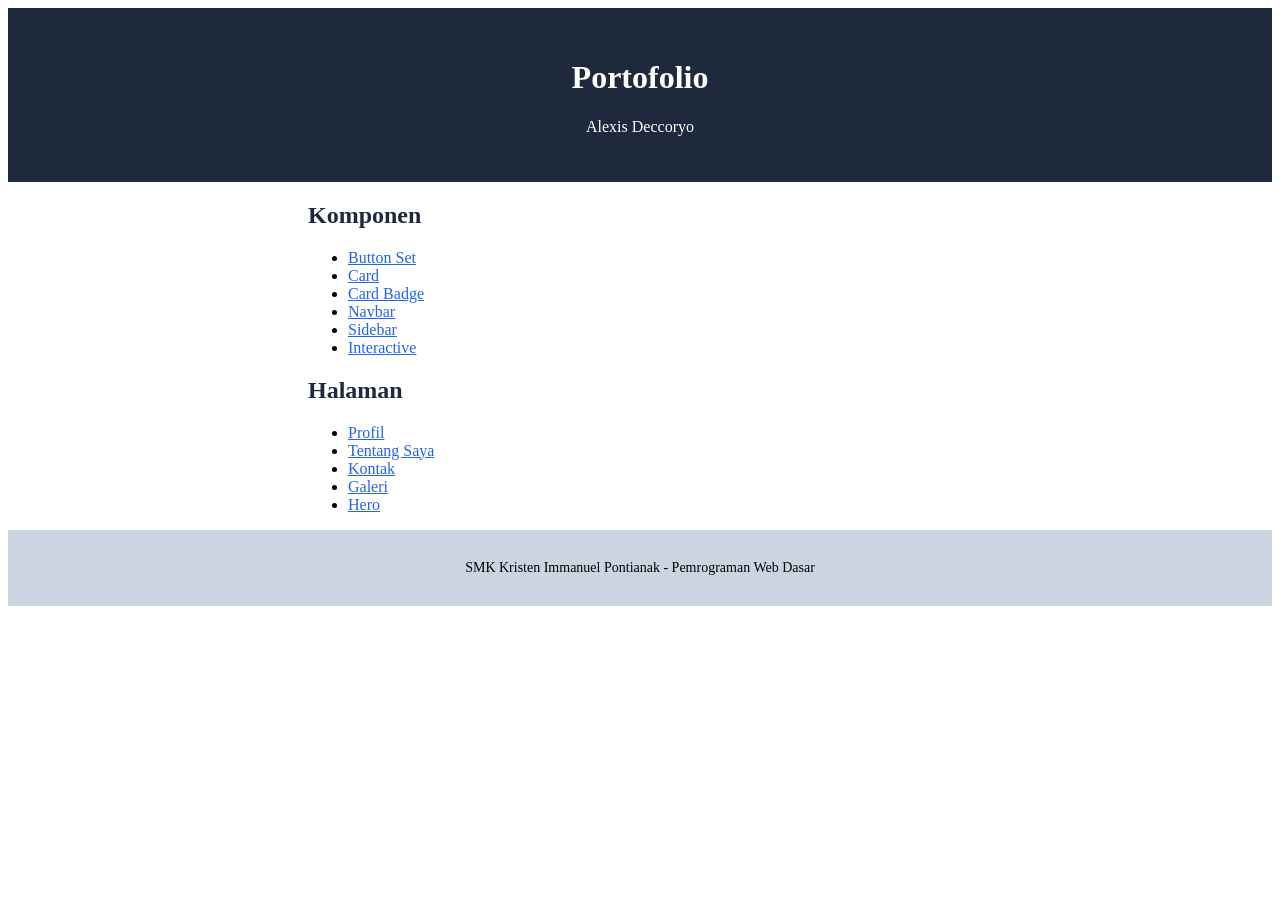
<file: index.html>
<!doctype html>
<html lang="en">
  <head>
    <meta charset="UTF-8" />
    <meta name="viewport" content="width=device-width, initial-scale=1.0" />
    <title>Portofolio</title>
    <link rel="stylesheet" href="./styles/index.css" />
  </head>
  <body>
    <header>
      <h1>Portofolio</h1>
      <p>Alexis Deccoryo</p>
    </header>

    <main>
      <section id="components">
        <h2>Komponen</h2>
        <ul>
          <li><a href="components/button-set.html">Button Set</a></li>
          <li><a href="components/card.html">Card</a></li>
          <li><a href="components/card-badge.html">Card Badge</a></li>
          <li><a href="components/navbar.html">Navbar</a></li>
          <li><a href="components/sidebar.html">Sidebar</a></li>
          <li><a href="components/interactive.html">Interactive</a></li>
        </ul>
      </section>

      <section id="pages">
        <h2>Halaman</h2>
        <ul>
          <li><a href="pages/profile.html">Profil</a></li>
          <li><a href="pages/about.html">Tentang Saya</a></li>
          <li><a href="pages/contact.html">Kontak</a></li>
          <li><a href="pages/gallery.html">Galeri</a></li>
          <li><a href="pages/hero.html">Hero</a></li>
        </ul>
      </section>
    </main>

    <footer>
      <p>SMK Kristen Immanuel Pontianak - Pemrograman Web Dasar</p>
    </footer>
  </body>
</html>
</file>
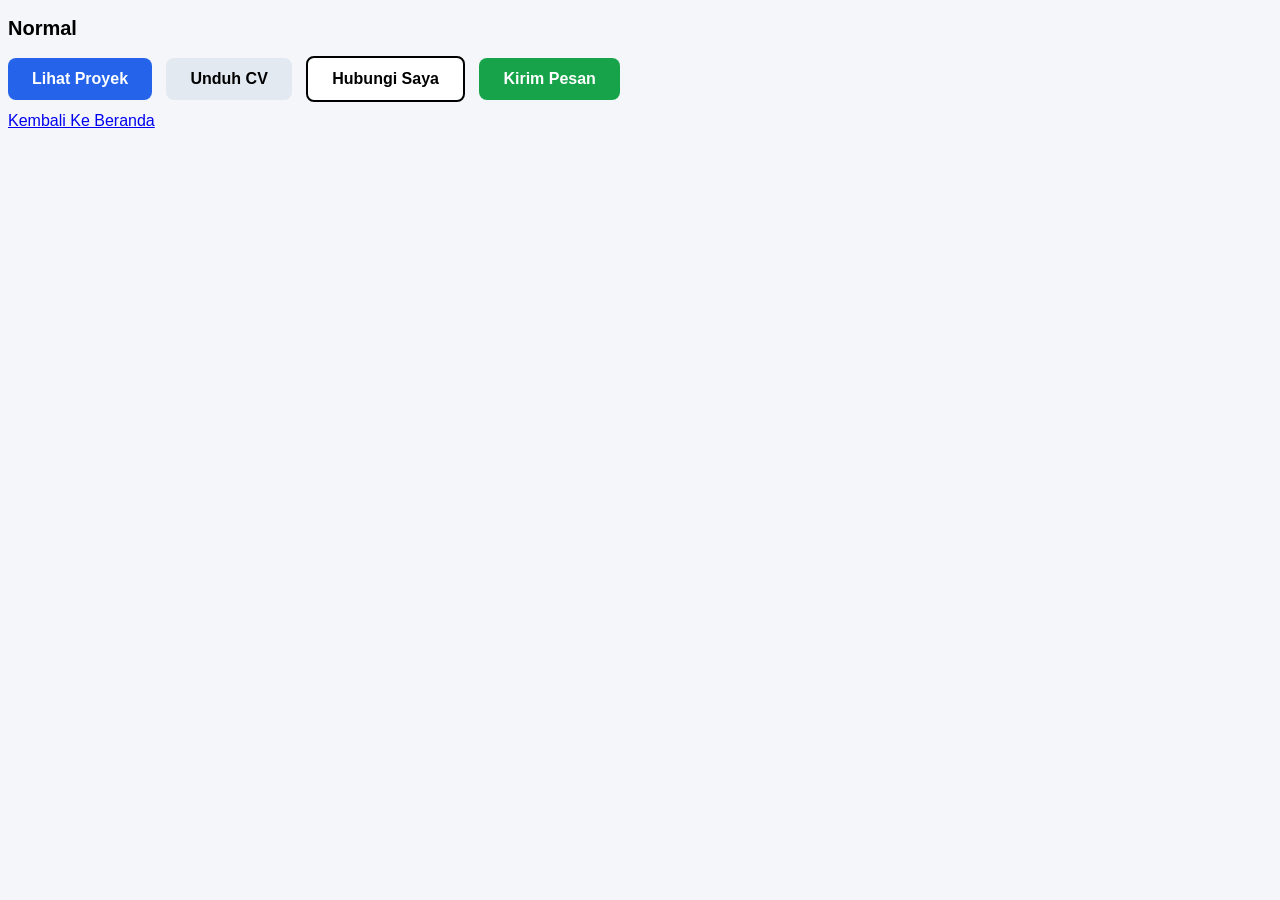
<file: components/button-set.html>
<!DOCTYPE html>
<html lang="en">
<head>
    <meta charset="UTF-8">
    <meta name="viewport" content="width=device-width, initial-scale=1.0">
    <title>Button Groups</title>
    <style>
        body {
            background-color: #f5f6fa;
            font-family: Arial, Helvetica, sans-serif;
        }

        h2 {
            font-size: 20px;
            color: black;
        }

        .btn {
            display: inline-block;
            padding: 12px 24px;
            border-radius: 8px;
            font-weight: bold;
            text-decoration: none;
        }

        .button-group .btn {
            margin-right: 10px;
            margin-bottom: 10px;
        }

        .btn-primary {
            background-color: rgb(37, 99, 235);
            color: white;
        }

        .btn-secondary {
            background-color: rgba(226, 232, 240, 0.9);
        }

        .btn-outline {
            background-color: white;
            border: 2px solid black;
        }

        .btn-send {
            background-color: rgb(22, 163, 74);
            color: white;
        }

        .btn-secondary, 
        .btn-outline {
            color: black;
        }

        .btn-primary:hover {
            background-color: rgb(29, 78, 216);
        }

        .btn-secondary:hover {
            background-color: rgb(203, 213, 225);
        }

        .btn-outline:hover {
            background-color: #f1f5f9;
        }

        .btn-send:hover {
            background-color: rgb(21, 128, 61);
        }
    </style>    
</head>

<body>
    <main>
        <h2>Normal</h2>

        <div class="button-group">
            <a href="" class="btn btn-primary">Lihat Proyek</a>
            <a href="" class="btn btn-secondary">Unduh CV</a>
            <a href="" class="btn btn-outline">Hubungi Saya</a>
            <a href="" class="btn btn-send">Kirim Pesan</a>
        </div>
    </main>

    <footer>
        <a href="../index.html">Kembali Ke Beranda</a>
    </footer>
</body>
</html>
</file>
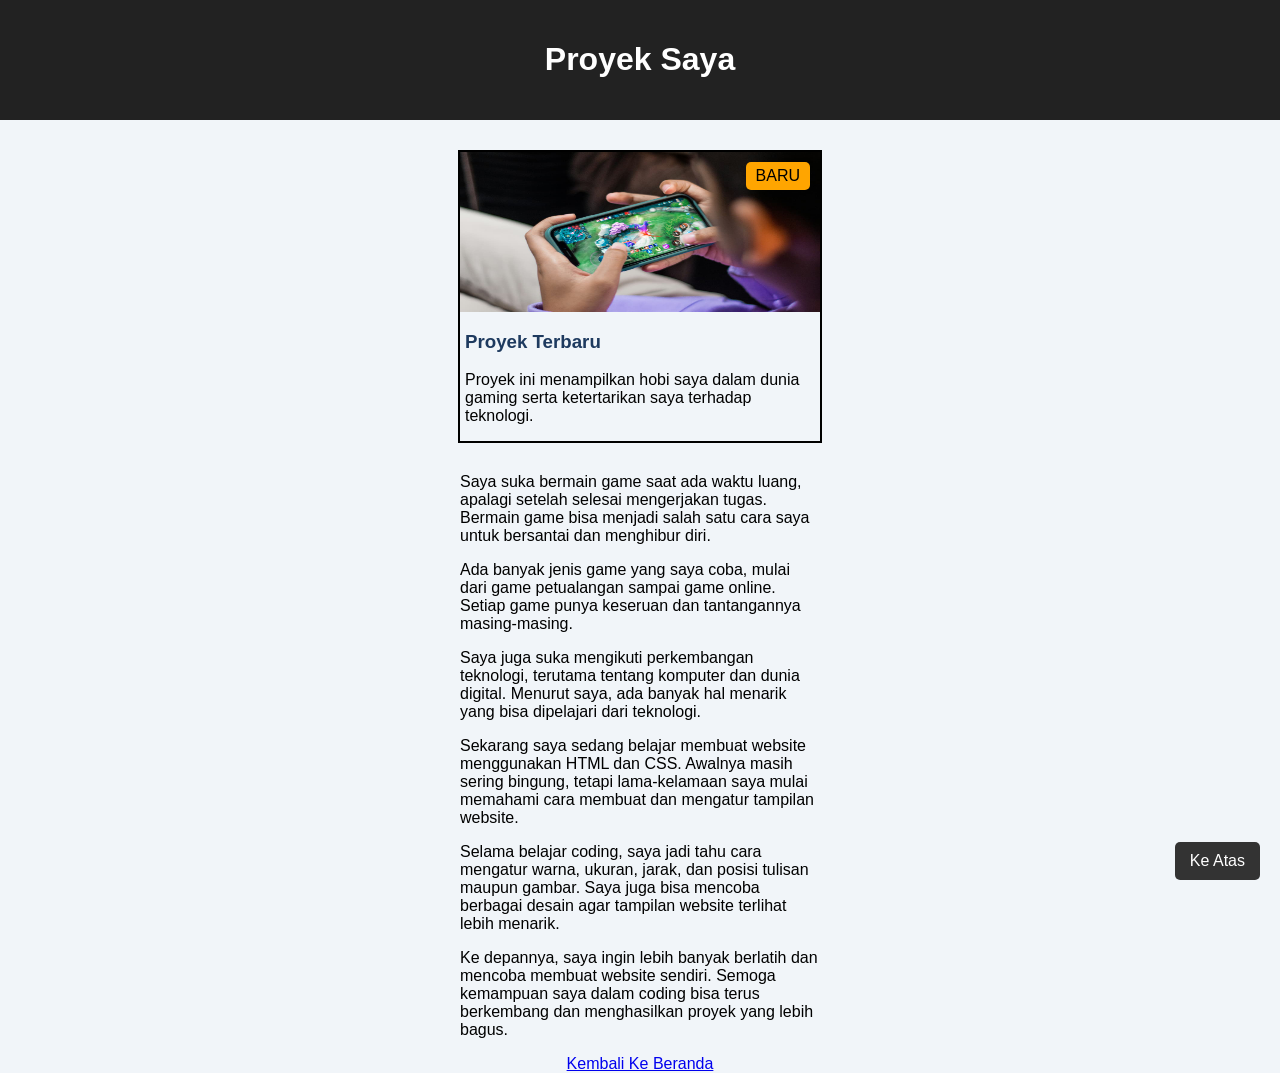
<file: components/card-badge.html>
<!DOCTYPE html>
<html lang="en">
<head>
    <meta charset="UTF-8">
    <meta name="viewport" content="width=device-width, initial-scale=1.0">
    <title>Card Badge</title>
    <style>
        /* Mengatur tampilan dasar halaman */
        body {
            width: 100%;
            margin: 0;
            font-family: Arial, sans-serif;
            background-color: #F1F5F9;
        }

        /* Mengatur tampilan header */
        #top {
            padding: 20px;
            background-color: #222;
            color: white;
            text-align: center;
        }

        /* Mengatur tampilan kartu proyek */
        .card {
            position: relative;
            width: 360px;
            margin: 30px auto;
            border: 2px solid black;
        }

        .card img {
            width: 100%;
            height: 160px;
            display: block;
        }

        /* Mengatur posisi dan tampilan badge */
        .card .badge {
            position: absolute;
            top: 10px;
            right: 10px;
            background-color: orange;
            border-radius: 5px;
            padding: 5px 10px;
        }

        /* Mengatur tombol kembali ke atas */
        .back-to-top {
            position: fixed;
            bottom: 20px;
            right: 20px;
            z-index: 1000;
            background-color: #333;
            color: white;
            padding: 10px 15px;
            text-decoration: none;
            border-radius: 5px;
        }

        .back-to-top:hover {
            background-color: orange;
        }

        /* Mengatur lebar dan jarak paragraf */
        main p {
            width: 360px;
            margin: 16px auto;
        }

        footer {
            text-align: center;
        }

        /* Mengatur tampilan judul kartu */
        h3 {
            margin-left: 5px;
            color: #1E3A5F;
        }

        /* Menyesuaikan teks introduction dengan lebar kartu */
        #introduction {
            width: calc(100% - 10px);
            margin-left: 5px;
        }
    </style>
</head>

<body>
    <header id="top">
        <h1>Proyek Saya</h1>
    </header>

    <main>
        <div class="card">
            <img src="../assets/images/hobi-gaming.jpg" alt="hobi alexis">
            <span class="badge">BARU</span>
            <h3>Proyek Terbaru</h3>
            <p id="introduction">Proyek ini menampilkan hobi saya dalam dunia gaming serta ketertarikan saya terhadap teknologi.</p>
        </div>

        <p>Saya suka bermain game saat ada waktu luang, apalagi setelah selesai mengerjakan tugas. Bermain game bisa menjadi salah satu cara saya untuk bersantai dan menghibur diri.</p>

        <p>Ada banyak jenis game yang saya coba, mulai dari game petualangan sampai game online. Setiap game punya keseruan dan tantangannya masing-masing.</p>

        <p>Saya juga suka mengikuti perkembangan teknologi, terutama tentang komputer dan dunia digital. Menurut saya, ada banyak hal menarik yang bisa dipelajari dari teknologi.</p>

        <p>Sekarang saya sedang belajar membuat website menggunakan HTML dan CSS. Awalnya masih sering bingung, tetapi lama-kelamaan saya mulai memahami cara membuat dan mengatur tampilan website.</p>

        <p>Selama belajar coding, saya jadi tahu cara mengatur warna, ukuran, jarak, dan posisi tulisan maupun gambar. Saya juga bisa mencoba berbagai desain agar tampilan website terlihat lebih menarik.</p>

        <p>Ke depannya, saya ingin lebih banyak berlatih dan mencoba membuat website sendiri. Semoga kemampuan saya dalam coding bisa terus berkembang dan menghasilkan proyek yang lebih bagus.</p>
    </main>

    <footer>
        <a href="../index.html">Kembali Ke Beranda</a>
    </footer>

    <a href="#top" class="back-to-top">Ke Atas</a>
</body>
</html>
</file>
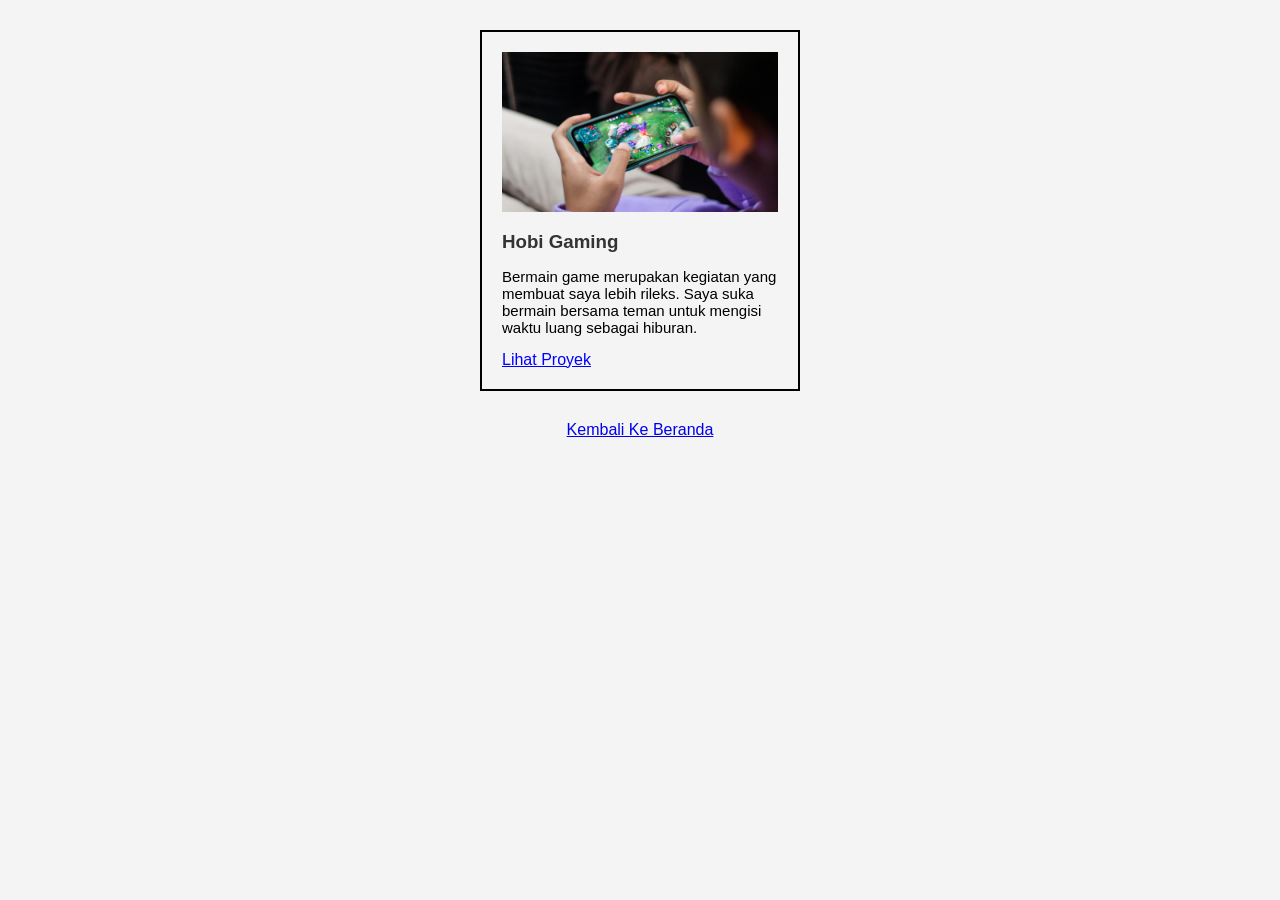
<file: components/card.html>
<!-- Perhitungan Lebar kartu:
        320px + 40px (padding) + 4 px (border) = 364px -->

<!DOCTYPE html>
<html lang="en">
<head>
    <meta charset="UTF-8">
    <meta name="viewport" content="width=device-width, initial-scale=1.0">
    <title>Card Project</title>
    <style>
       * {
        box-sizing: border-box;
       }
       body{
        margin: 0;
        background-color: #f4f4f4;
        font-family: Arial, sans-serif;
       }
       .card {
        width: 320px;
        padding: 20px;
        border: 2px solid black;
        margin: 30px auto;
       }

       .card img {
        width: 100%;
        height: 160px;
        display: block;
       }

       .card h3 {
        color: #333;
        margin-bottom: 8px;
       }
       .card p {
        font-size: 15px;
       } 
       .card a{
        color: blue ;
       }
       footer{
        text-align: center;
       }
       
       
    </style>
</head>
<body>
    <main>
        <div class="card">
            <img src="../assets/images/hobi-gaming.jpg" alt="Hobi Alexis">

            <h3>Hobi Gaming</h3>
            <p>Bermain game merupakan kegiatan yang membuat saya lebih rileks.
                Saya suka bermain bersama teman untuk mengisi waktu luang sebagai hiburan.</p>

                <a href="#">Lihat Proyek</a>
        </div>
         <footer>
                <a href="../index.html">Kembali Ke Beranda</a>
        </footer>
    </main>
</body>
</html>
</file>
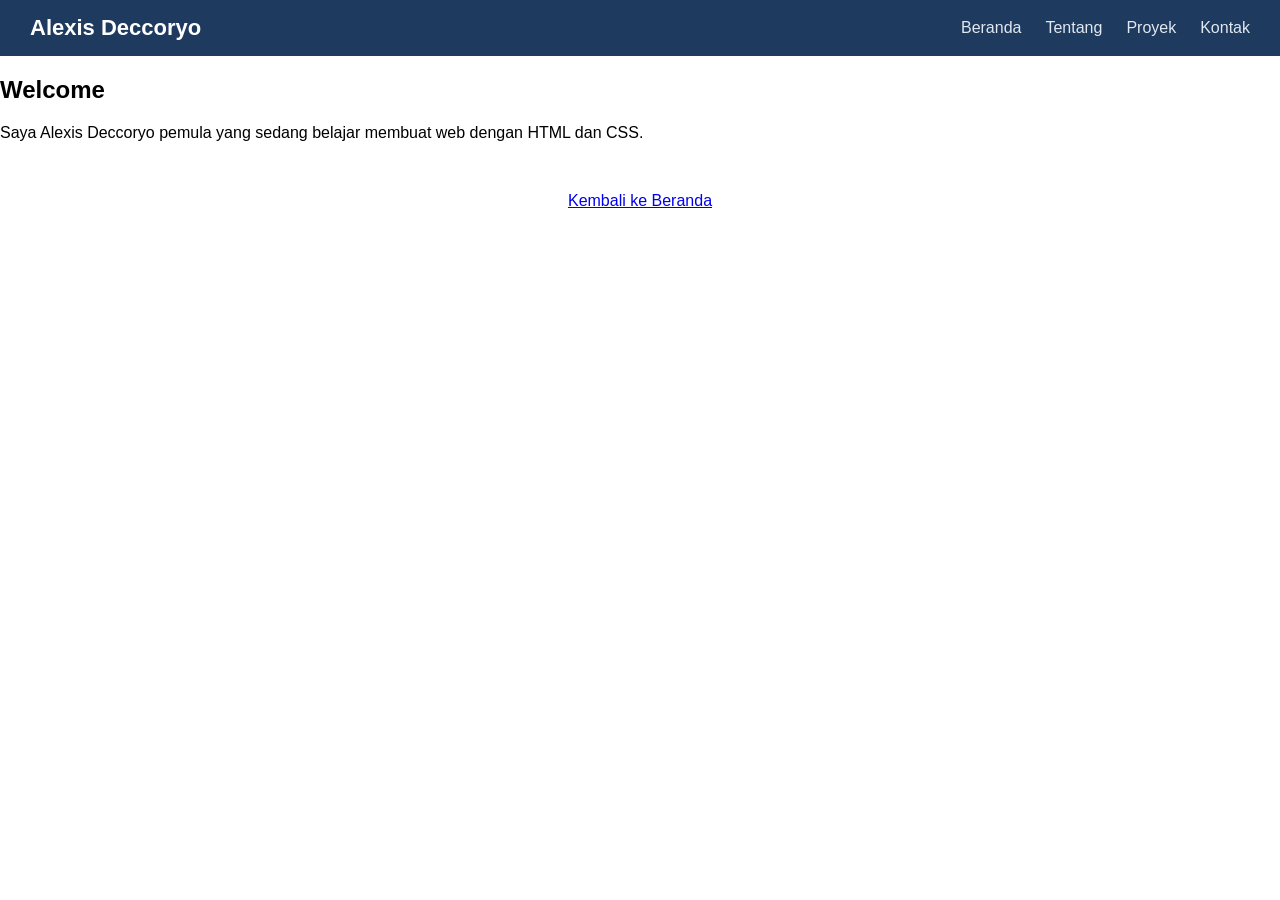
<file: components/navbar.html>
<!DOCTYPE html>
<html lang="en">
<head>
    <meta charset="UTF-8">
    <meta name="viewport" content="width=device-width, initial-scale=1.0">
    <title>Navbar</title>
    <link rel="stylesheet" href="../styles/navbar.css">
</head>
<body>
    <header id="main-header">
        <nav class="navbar">
            <div class="logo">Alexis Deccoryo</div>
            <ul class="nav-menu">
                <li><a href="../index.html">Beranda</a></li>
                <li><a href="../pages/about.html">Tentang</a></li>
                <li><a href="../pages/gallery.html">Proyek</a></li>
                <li><a href="../pages/contact.html">Kontak</a></li>
            </ul>
        </nav>
    </header>
    <main>
        <h2>Welcome</h2>
        <p>Saya Alexis Deccoryo pemula yang sedang belajar membuat web dengan HTML dan CSS.</p>
    </main>
    <footer>
        <a href="../index.html">Kembali ke Beranda</a>
    </footer>
</body>
</html>
</file>
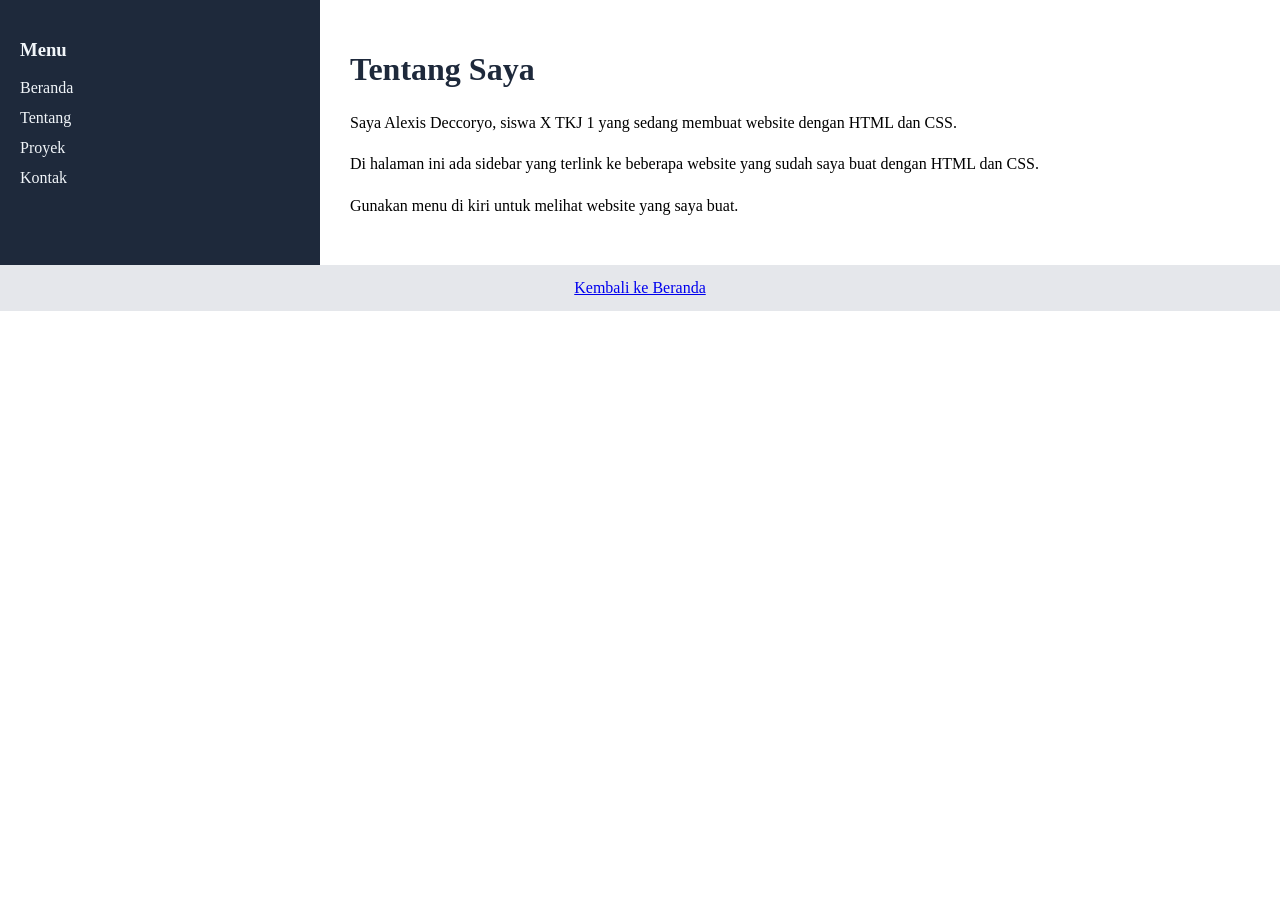
<file: components/sidebar.html>
<!DOCTYPE html>
<html lang="en">
<head>
    <meta charset="UTF-8">
    <meta name="viewport" content="width=device-width, initial-scale=1.0">
    <title>Sidebar</title>
    <style>
        /* Mengatur tampilan dan ukuran sidebar */
        #sidebar{
            width: 25%;
            background-color: #1e293b;
            color: #f1f5f9;
            padding: 20px;
        }

        /* Mengatur susunan menu sidebar */
        #sidebar nav{
            display: flex;
            flex-direction: column;
            gap: 12px;
        }

        /* Mengatur tampilan link sidebar */
        #sidebar a {
            color: #f1f5f9;
            text-decoration: none;
        }

        /* Mengubah warna link saat diarahkan kursor */
        #sidebar a:hover{
            color: #fde68a;
        }

        /* Mengatur perhitungan ukuran semua elemen */
        *{
            box-sizing: border-box;
        }

        /* Mengatur tampilan dasar halaman */
        body{
            margin: 0;
        }

        /* Mengatur layout sidebar dan konten utama */
        .layout{
            display: flex;
        }

        /* Mengatur ukuran dan jarak konten utama */
        .main-content{
            width: 75%;
            padding: 30px;
        }

        /* Mengatur warna judul konten utama */
        .main-content h1{
            color: #1e293b;
        }

        /* Mengatur jarak antarbaris paragraf */
        .main-content p{
            line-height: 1.6;
        }

        /* Mengatur tampilan footer */
        footer {
            text-align: center;
            padding: 14px;
            background-color: #e5e7eb;
        }   

    </style>
</head>
<body>
    <div class="layout">
        <aside id="sidebar">
            <h3>Menu</h3>
            <nav>
                <a href="../index.html">Beranda</a>
                <a href="../pages/about.html">Tentang</a>
                <a href="../pages/gallery.html">Proyek</a>
                <a href="../pages/contact.html">Kontak</a>
            </nav>
        </aside>

        <main class="main-content">
            <h1>Tentang Saya</h1>
            <p>Saya Alexis Deccoryo, siswa X TKJ 1 yang sedang membuat website dengan HTML dan CSS.</p>
            <p>Di halaman ini ada sidebar yang terlink ke beberapa website yang sudah saya buat dengan HTML dan CSS.</p>
            <p>Gunakan menu di kiri untuk melihat website yang saya buat.</p>
        </main>
    </div>

    <footer>
        <a href="../index.html">Kembali ke Beranda</a>
    </footer>
</body>
</html>
</file>
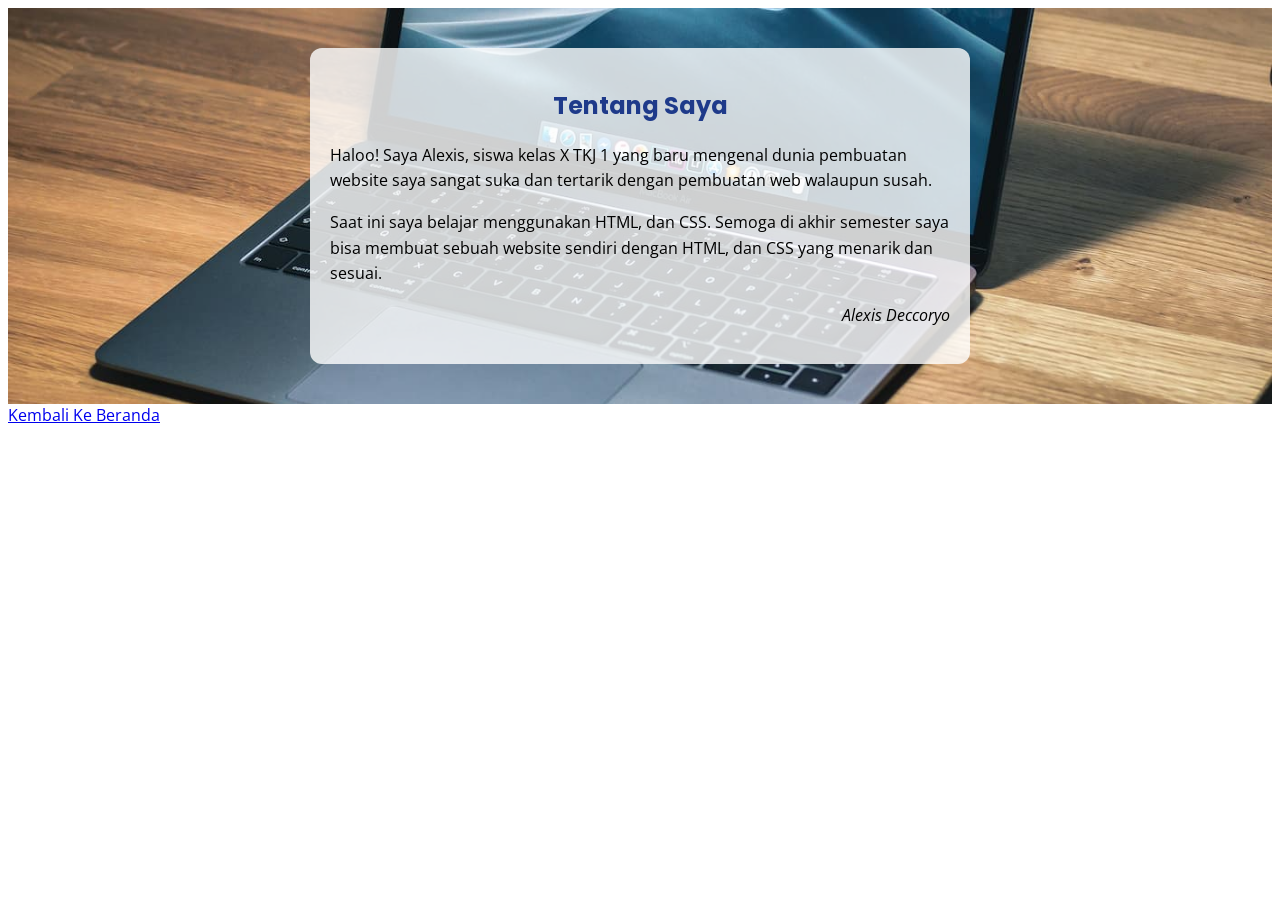
<file: pages/about.html>
<!DOCTYPE html>
<html lang="en">
<head>
    <meta charset="UTF-8">
    <meta name="viewport" content="width=device-width, initial-scale=1.0">
    <title>About Me</title>
    <link rel="stylesheet" href="../styles/about.css">
</head>
<body>
    <main>
        <section id="about">
            <div class="about-box">
                <h2>Tentang Saya</h2>
                <p>Haloo! Saya Alexis, siswa kelas X TKJ 1 yang baru mengenal dunia pembuatan website
                    saya sangat suka dan tertarik dengan pembuatan web walaupun susah.
                </p>
                <p>
                    Saat ini saya belajar menggunakan HTML, dan CSS. Semoga di akhir semester saya bisa membuat sebuah website sendiri dengan HTML, dan CSS yang menarik dan sesuai.
                </p>
                <p class="closing">
                    Alexis Deccoryo
                </p>
            </div>
        </section>
    </main>

    <footer>
        <a href="../index.html">Kembali Ke Beranda</a>
    </footer>
</body>
</html>
</file>
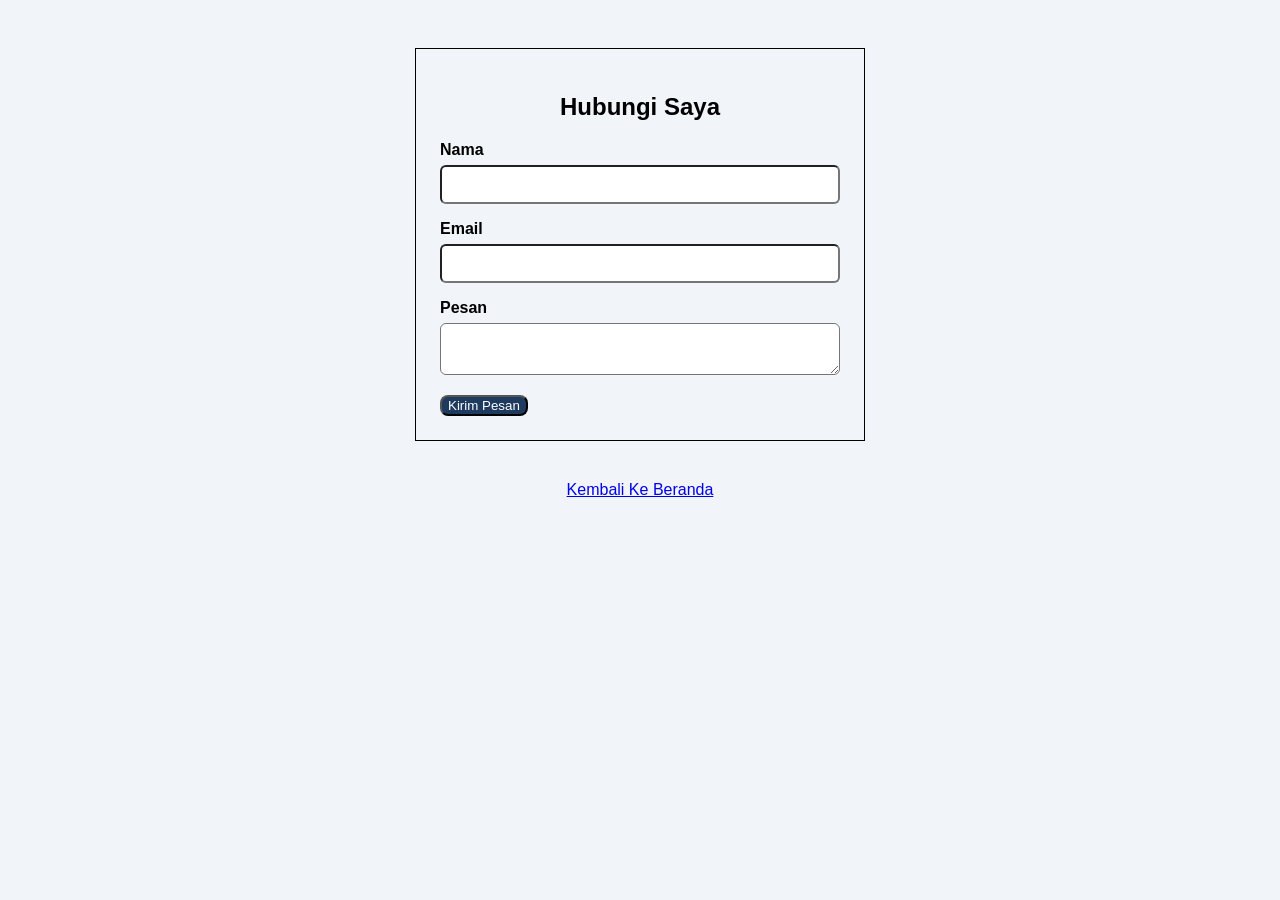
<file: pages/contact.html>
<!DOCTYPE html>
<html lang="en">
<head>
    <meta charset="UTF-8">
    <meta name="viewport" content="width=device-width, initial-scale=1.0">
    <title>Contact Info</title>
    <style>
    /* Mengatur tampilan dasar halaman */
    body {
        background-color: #F1F5F9;
        font-family: Arial, sans-serif;
    }

    /* Mengatur jarak pada section contact */
    #contact {
        padding: 40px 20px;
    }

    /* Mengatur tampilan form contact */
    .contact-form{
        width: 400px;
        margin: 0 auto;
        border: 1px solid black;
        padding: 24px;
    }

    /* Mengatur posisi judul form */
    .contact-form h2{
        text-align: center;
    }

    /* Mengatur jarak antar kelompok input */
    .form-group{
        margin-bottom: 16px;
    }

    /* Mengatur tampilan label form */
    .form-group label {
        display: block;
        font-weight: bold;
        margin-bottom: 6px;
    }

    /* Mengatur tampilan input dan textarea */
    .form-group input, .form-group textarea{
        width: 100%;
        box-sizing: border-box;
        padding: 10px;
        border-radius: 6px;
    }

    /* Mengatur tampilan input saat dipilih */
    .form-group input:focus, .form-group textarea:focus{
        border-color: #2563EB;
        background-color: #EFF6FF;
    }

    /* Mengatur tampilan tombol kirim */
    .btn-submit{
        background-color: #1E3A5F;
        color: white;
        border-radius: 8px;
    }

    /* Mengatur tampilan tombol saat diarahkan kursor */
    .btn-submit:hover{
        background-color: #2563EB;
    }

    /* Mengatur posisi teks footer */
    footer{
        text-align: center;
    }
</style>
</head>

<body>
    <section id="contact">
         <form action="" class="contact-form">
            <h2>Hubungi Saya</h2>
            <div class="form-group">
                <label for="name">Nama</label>
                <input type="text" name="name" id="name">
            </div>
            <div class="form-group">
                <label for="email">Email</label>
                <input type="email" name="email" id="email">
            </div>
            <div class="form-group">
                <label for="message">Pesan</label>
                <textarea name="message" id="message"></textarea>
            </div>
            <button class="btn-submit">Kirim Pesan</button>
         </form>
    </section>
    <footer>
        <a href="../index.html">Kembali Ke Beranda</a>
    </footer>
</body>
</html>
</file>
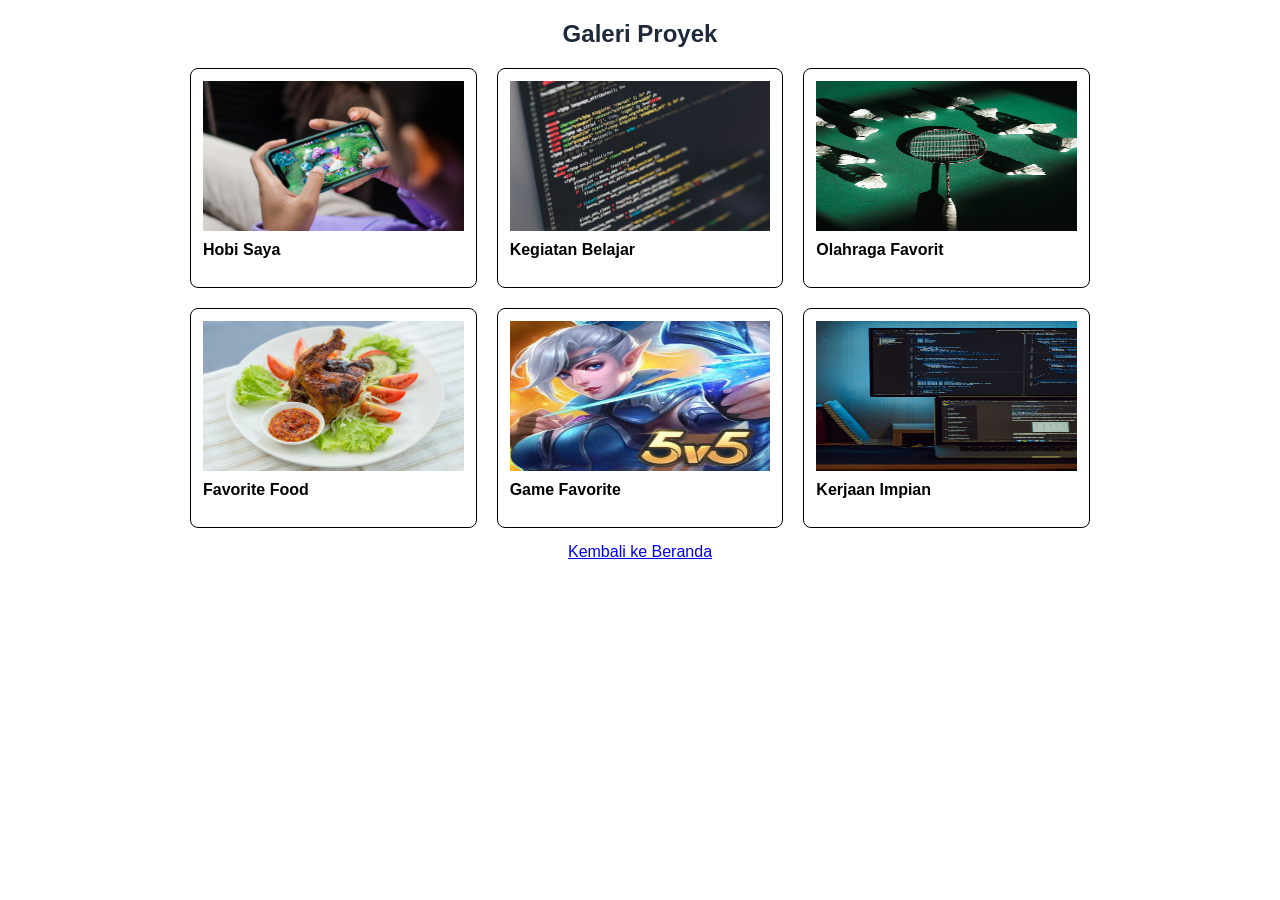
<file: pages/gallery.html>
<!DOCTYPE html>
<html lang="en">
<head>
    <meta charset="UTF-8">
    <meta name="viewport" content="width=device-width, initial-scale=1.0">
    <title>Gallery</title>
    <link rel="stylesheet" href="../styles/gallery.css">
</head>
<body>
    <main>
        <section id="gallery">
            <h2>Galeri Proyek</h2>
            <div class="gallery">
                <article class="gallery-item">
                    <img src="../assets/images/hobi-gaming.jpg" alt="Foto Hobi">
                    <h3>Hobi Saya</h3>
                </article>
                <article class="gallery-item">
                    <img src="../assets/images/kegiatan-belajar-web.jpg" alt="Foto Kegiatan">
                    <h3>Kegiatan Belajar</h3>
                </article>
                <article class="gallery-item">
                    <img src="../assets/images/olahraga-favorit.jpg" alt="Olahraga Favorite">
                    <h3>Olahraga Favorit</h3>
                </article>
                <article class="gallery-item">
                    <img src="../assets/images/favorit-food.jpg" alt="Favorite Food">
                    <h3>Favorite Food</h3>
                </article>
                <article class="gallery-item">
                    <img src="../assets/images/favorite-game.jpg" alt="Favorite Game">
                    <h3>Game Favorite</h3>
                </article>
                <article class="gallery-item">
                    <img src="../assets/images/dream-job.jpg" alt="Dream-Job">
                    <h3>Kerjaan Impian</h3>
                </article>
            </div>
        </section>
    </main>
    <footer>
        <a href="../index.html">Kembali ke Beranda</a>
    </footer>
</body>
</html>
</file>
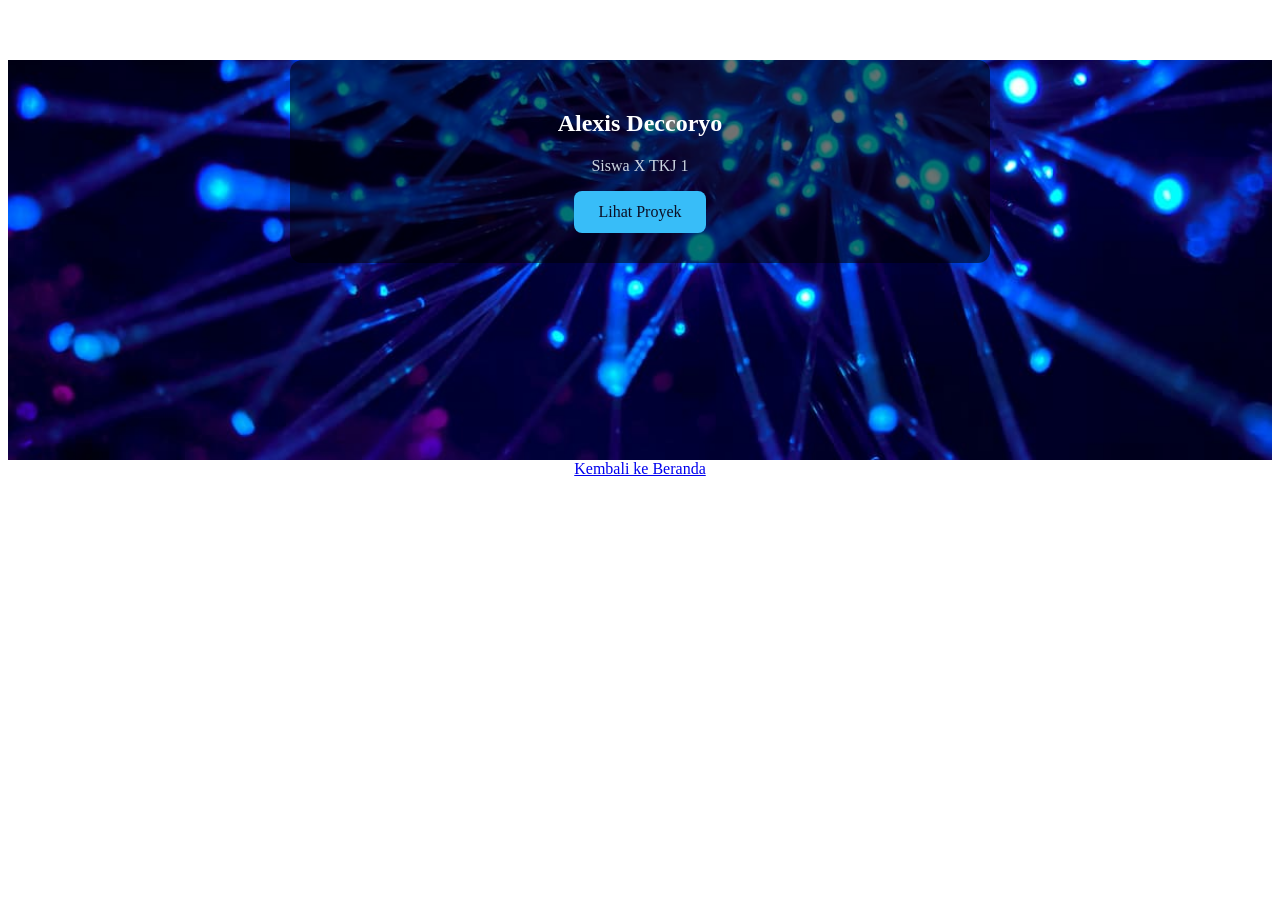
<file: pages/hero.html>
<!DOCTYPE html>
<html lang="en">
<head>
    <meta charset="UTF-8">
    <meta name="viewport" content="width=device-width, initial-scale=1.0">
    <title>Hero</title>
    <link rel="stylesheet" href="../styles/hero.css">
</head>
<body>
    <main>
        <section id="hero">
            <div class="hero-content">
                <h1>Alexis Deccoryo</h1>
                <p>Siswa X TKJ 1</p>
                <a href="../pages/gallery.html" class="btn">Lihat Proyek</a>
            </div>
        </section>
    </main>

    <footer>
        <a href="../index.html">Kembali ke Beranda</a>
    </footer>
</body>
</html>
</file>
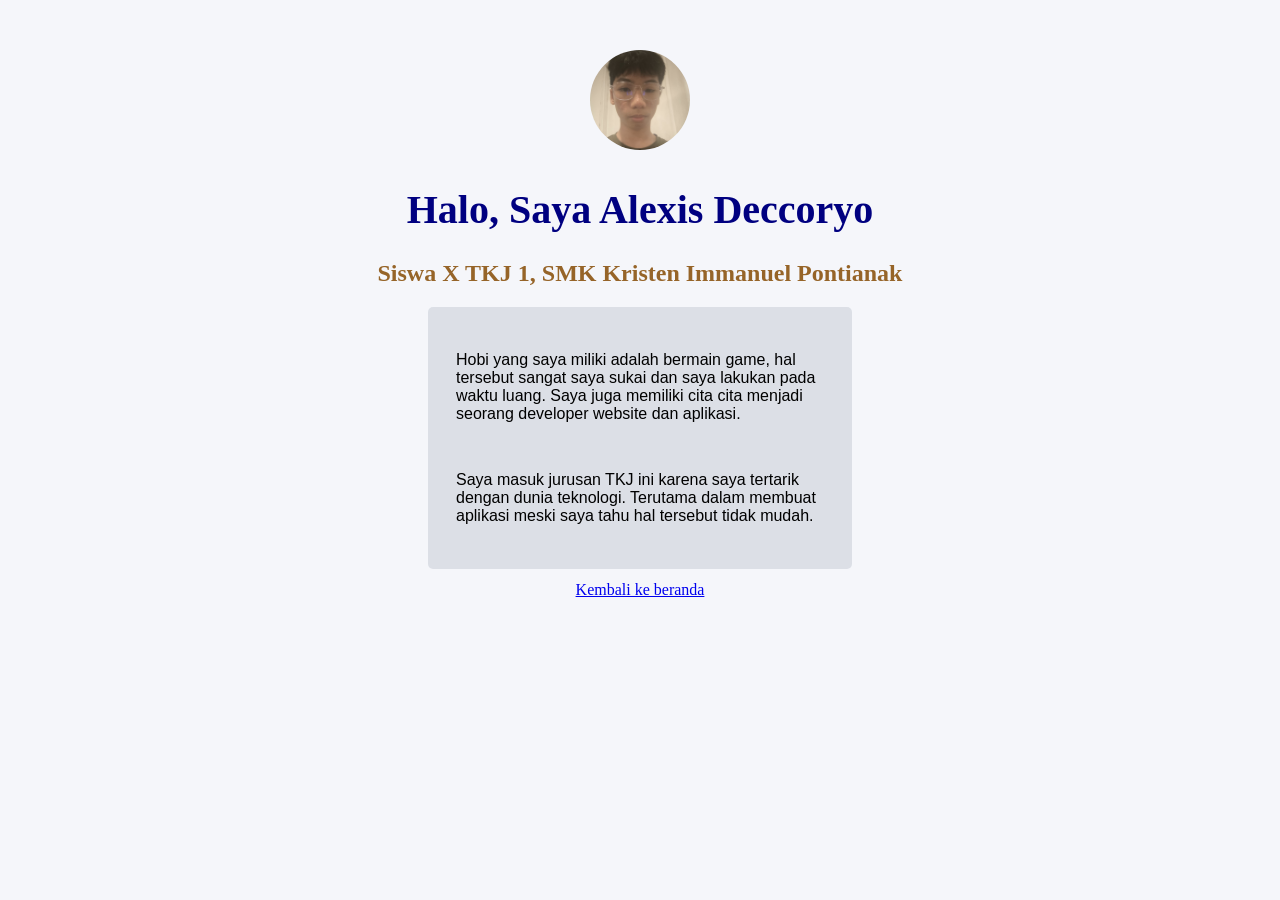
<file: pages/profile.html>
<!DOCTYPE html>
<html lang="en">
<head>
    <meta charset="UTF-8">
    <meta name="viewport" content="width=device-width, initial-scale=1.0">
    <title>Profile</title>
</head>
<body style="margin: 0; padding: 0px; min-height: 100vh; background-color: #f5f6fa;
             font-family: Georgia, serif;
             display: flex; justify-content: center;">

    <main style="min-height: 50px; padding: 50px; background-color: #f5f6fa ; text-align: center;">

        <img src="../assets/images/alexis.jpeg" alt="Foto Profil Saya"
             style="width: 100px; height: 100px; border-radius: 50%; object-fit: cover; margin-bottom: 5px;">

        <h1 style="color: navy; text-align: center; font-family: Georgia, 
            'Times New Roman', Times, serif;  font-size: 40px; font-weight: bold; ">
            Halo, Saya Alexis Deccoryo
        </h1>

        <h2 style="color: rgb(150, 100, 40); text-align: center; 
            font-family: Georgia, 'Times New Roman', Times, serif;font-size: 24px;">
            Siswa X TKJ 1, SMK Kristen Immanuel Pontianak
        </h2>

        <div style="max-width: 400px; margin: 0 auto 12px; padding: 12px; background-color:rgba(210, 214, 222, 0.7); border-radius: 5px; text-align: left;">

            <p style=" color: #000000; font-size: 16px; font-family: Arial, Helvetica, sans-serif; padding: 16px;">
               Hobi yang saya miliki adalah bermain game, hal tersebut sangat saya sukai dan saya lakukan pada waktu luang. Saya juga memiliki cita cita menjadi seorang developer website dan aplikasi. 
            </p>
    
            <p style=" color: #000000; font-size: 16px; font-family: Arial, Helvetica, sans-serif; padding: 16px;">
               Saya masuk jurusan TKJ ini karena saya tertarik dengan dunia teknologi. Terutama dalam membuat aplikasi meski saya tahu hal tersebut tidak mudah.
            </p>

        </div>

        <footer>
            <a href="../index.html">Kembali ke beranda</a>
        </footer>

    </main>
</body>
</html>
</file>
<file: styles/index.css>
/* Mengatur tampilan header */
header {
    text-align: center;
    background-color: #1e293b;
    color: white;
    padding: 30px;
}

/* Mengatur tampilan judul bagian components dan pages */
#components h2, #pages h2 {
    color: #1e293b;
    font-size: 24px;
}

/* Mengatur warna link di dalam main */
main a {
    color: #2563eb;
}

/* Mengatur tampilan footer */
footer {
    font-size: 14px;
    text-align: center;
    background-color: #cbd5e1;
    padding: 16px;
}

/* Memberikan jarak pada sisi kiri konten utama */
main {
    padding-left: 300px;
}
</file>
<file: styles/navbar.css>
/* Mengatur tampilan dasar halaman */
body{
    margin: 0;
    font-family: Arial, sans-serif;
}

/* Mengatur warna background header */
#main-header{
    background-color: #1E3A5F;
}

/* Mengatur posisi dan jarak navbar */
.navbar{
display: flex; justify-content: space-between; align-items: center; padding: 15px 30px;
}

/* Mengatur tampilan logo */
.logo{
    color: white;
    font-weight: bold;
    font-size: 22px;
}

/* Mengatur susunan menu navigasi */
.nav-menu{
    display: flex;
    gap: 24px;
    margin: 0;
    padding: 0;
}

/* Menghilangkan bullet pada daftar menu */
.nav-menu > li {
    list-style: none;
}

/* Mengatur tampilan link navigasi */
.nav-menu a {
    color: #E2E8F0;
    text-decoration: none;
}

/* Mengatur warna link saat diarahkan kursor */
.nav-menu a:hover {
    color: #93C5FD;  
}

/* Mengatur posisi dan jarak footer */
footer{
    text-align: center;
    margin-top: 50px;
}
</file>
<file: styles/about.css>
/* FONT */
@import url('https://fonts.googleapis.com/css2?family=Open+Sans:ital,wght@0,300..800;1,300..800&family=Poppins:ital,wght@0,100;0,200;0,300;0,400;0,500;0,600;0,700;0,800;0,900;1,100;1,200;1,300;1,400;1,500;1,600;1,700;1,800;1,900&display=swap');

body {
    font-family: 'Open Sans', sans-serif;
}
/* LATAR */
#about {
    background-image: url(../assets/images/background-cover.jpg);
    background-size: cover;
    background-position: center;
    padding: 40px;
}
.about-box {
    width: 620px;
    margin: 0 auto;
    background-color: rgba(255, 255, 255, 0.8);
    padding: 20px;
    border-radius: 12px;
}
/* TEXT */
.about-box h2{
    font-family: 'Poppins', sans-serif;
    text-align: center;
    color: #1e3a8a;
}
.about-box p {
    font-size: 16px;
    text-align: left;
    line-height: 25.6px;
}
.about-box .closing{
    text-align: right;
    font-style: italic;
}
</file>
<file: styles/gallery.css>
/* Mengatur layout galeri menggunakan CSS Grid */
.gallery {
    display: grid;
    grid-template-columns: repeat(3, 1fr);
    gap: 20px;
}

/* Mengatur lebar dan posisi container galeri */
#gallery {
    width: 900px;
    margin: 0 auto;
}

/* Mengatur tampilan judul galeri */
#gallery h2 {
    text-align: center;
    color: #1e293b;
}

/* Mengatur tampilan setiap item galeri */
.gallery > .gallery-item {
    padding: 12px;
    border: 1px solid black;
    border-radius: 8px;
    box-sizing: border-box;
}

/* Mengatur ukuran gambar dalam item galeri */
.gallery-item img {
    width: 100%;
    height: 150px;
    display: block;
}

/* Mengatur tampilan judul setiap item */
.gallery-item h3 {
    font-size: 16px;
    margin-top: 10px;
}

/* Mengatur posisi footer */
footer {
    text-align: center;
    margin-top: 15px;
}

/* Mengatur jenis font halaman */
body {
    font-family: Arial, sans-serif;
}
</file>
<file: styles/hero.css>
/* Mengatur posisi teks pada footer */
footer {
    text-align: center;
}

/* Mengatur tampilan utama hero section */
#hero {
    height: 400px;
    text-align: center;
    background-color: #1e293b;
    background-image: url(../assets/images/background-image.jpg);
    background-size: cover;
    background-position: center;
    background-repeat: no-repeat;
    text-align: center;
}

/* Mengatur kotak konten hero */
.hero-content {
    width: 640px;
    margin: 60px auto 0;
    padding: 30px;
    background-color: rgba(0, 0, 0, 0.55);
    color: white;
    border-radius: 12px;
}

/* Mengatur warna judul hero */
.hero-content h1 {
    color: #ffffff;
}

/* Mengatur warna teks deskripsi hero */
.hero-content p {
    color: #cbd5e1;
}

/* Mengatur tampilan tombol */
.btn {
    background-color: #38bdf8;
    color: #0b1026;
    display: inline-block;
    padding: 12px 24px;
    border-radius: 8px;
    text-decoration: none;
}

/* Memberikan animasi pada judul dan deskripsi */
.hero-content h1, .hero-content p {
    animation-name: slide-up;
    animation-duration: 1.2s;
    animation-timing-function: ease-out;
    animation-delay: 0.3s;
    animation-iteration-count: 1;
    animation-direction: normal;
    animation-fill-mode: backwards;
}

/* Mengatur jeda animasi pada deskripsi */
.hero-content p {
    animation-delay: 0.6s;
}

/* Mendefinisikan animasi slide-up */
@keyframes slide-up {
    0% {
        transform: translateY(60px);
        opacity: 0;
    }
    25% {
        transform: translateY(40px);
        opacity: 0.25;
    }
    50% {
        transform: translateY(20px);
        opacity: 0.5;
    }
    75% {
        transform: translateY(8px);
        opacity: 0.8;
    }
    100% {
        transform: translateY(0px);
        opacity: 1;
    }
}
</file>
